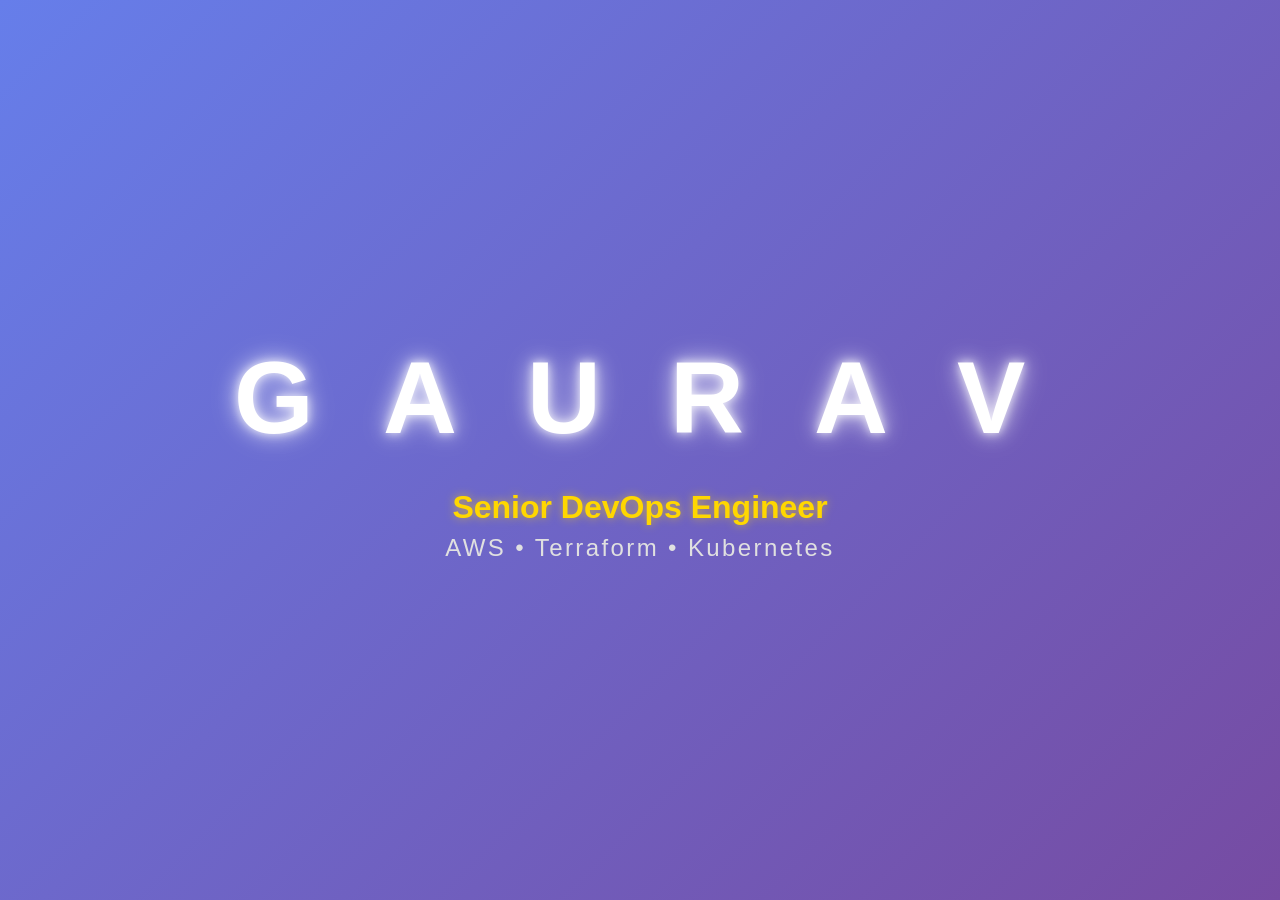
<file: index.html>
<!DOCTYPE html>
<html lang="en">
<head>
  <meta charset="UTF-8">
  <meta name="viewport" content="width=device-width, initial-scale=1.0">
  <meta name="description" content="Gaurav Choudhary - Senior DevOps Engineer specializing in AWS, Terraform, and Cloud Infrastructure">
  <meta name="keywords" content="DevOps Engineer, AWS, Terraform, Cloud Migration, Kubernetes, CI/CD">
  <meta name="author" content="Gaurav Choudhary">

  <!-- Open Graph Tags -->
  <meta property="og:title" content="Gaurav Choudhary - Senior DevOps Engineer">
  <meta property="og:description" content="7+ years experience in AWS, DevOps, and Cloud Infrastructure">
  <meta property="og:type" content="website">

  <title>Gaurav Choudhary - DevOps Engineer</title>
  <link rel="stylesheet" type="text/css" href="css/landing-style.css">

  <!-- Preload critical resources -->
  <link rel="preload" href="Smoke.mp4" as="video" type="video/mp4">
</head>
<body>
  <main>
    <a href="welcome.html" aria-label="Enter Gaurav's Portfolio">
      <section class="hero-section">
        <video
          src="Smoke.mp4"
          autoplay
          muted
          loop
          playsinline
          preload="metadata"
          aria-label="Background video with smoke effects"
        >
          <!-- Fallback for browsers that don't support video -->
          <div class="video-fallback"></div>
        </video>

        <h1 class="animated-name">
          <span aria-hidden="true">G</span>
          <span aria-hidden="true">A</span>
          <span aria-hidden="true">U</span>
          <span aria-hidden="true">R</span>
          <span aria-hidden="true">A</span>
          <span aria-hidden="true">V</span>
        </h1>

        <div class="subtitle">
          <p>Senior DevOps Engineer</p>
          <p>AWS • Terraform • Kubernetes</p>
        </div>
      </section>
    </a>
  </main>

  <!-- Schema.org structured data -->
  <script type="application/ld+json">
  {
    "@context": "https://schema.org",
    "@type": "Person",
    "name": "Gaurav Choudhary",
    "jobTitle": "Senior DevOps Engineer",
    "url": "https://github.com/gauravchoudhary",
    "sameAs": [
      "https://linkedin.com/in/gaurav-choudhary-70843b181"
    ],
    "knowsAbout": [
      "AWS", "DevOps", "Terraform", "Kubernetes", "Cloud Migration", "CI/CD"
    ]
  }
  </script>
</body>
</html>
</file>
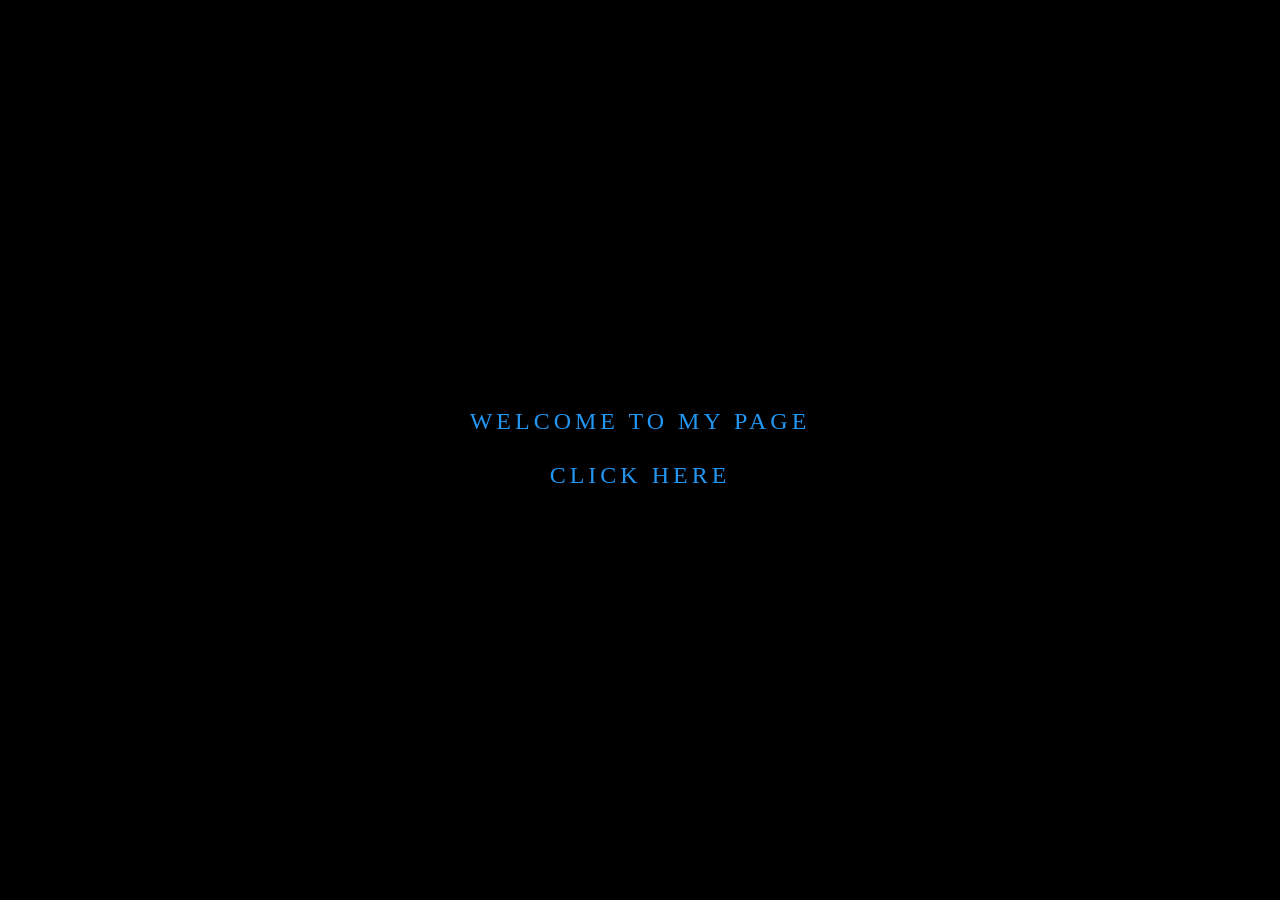
<file: Text.html>
<!DOCTYPE html>
<html>
<head>
  <title>NeonLights</title>
  <link rel="stylesheet" type="text/css" href="css/style.css">

</head>
<body>
  <center>
  	<a href="neonlights.html">
    <span></span>
    <span></span>
    <span></span>
    <span></span>
     Welcome to my Page<br>
     <br>
 Click Here</a>
  </center>

</body>
</html>
</file>
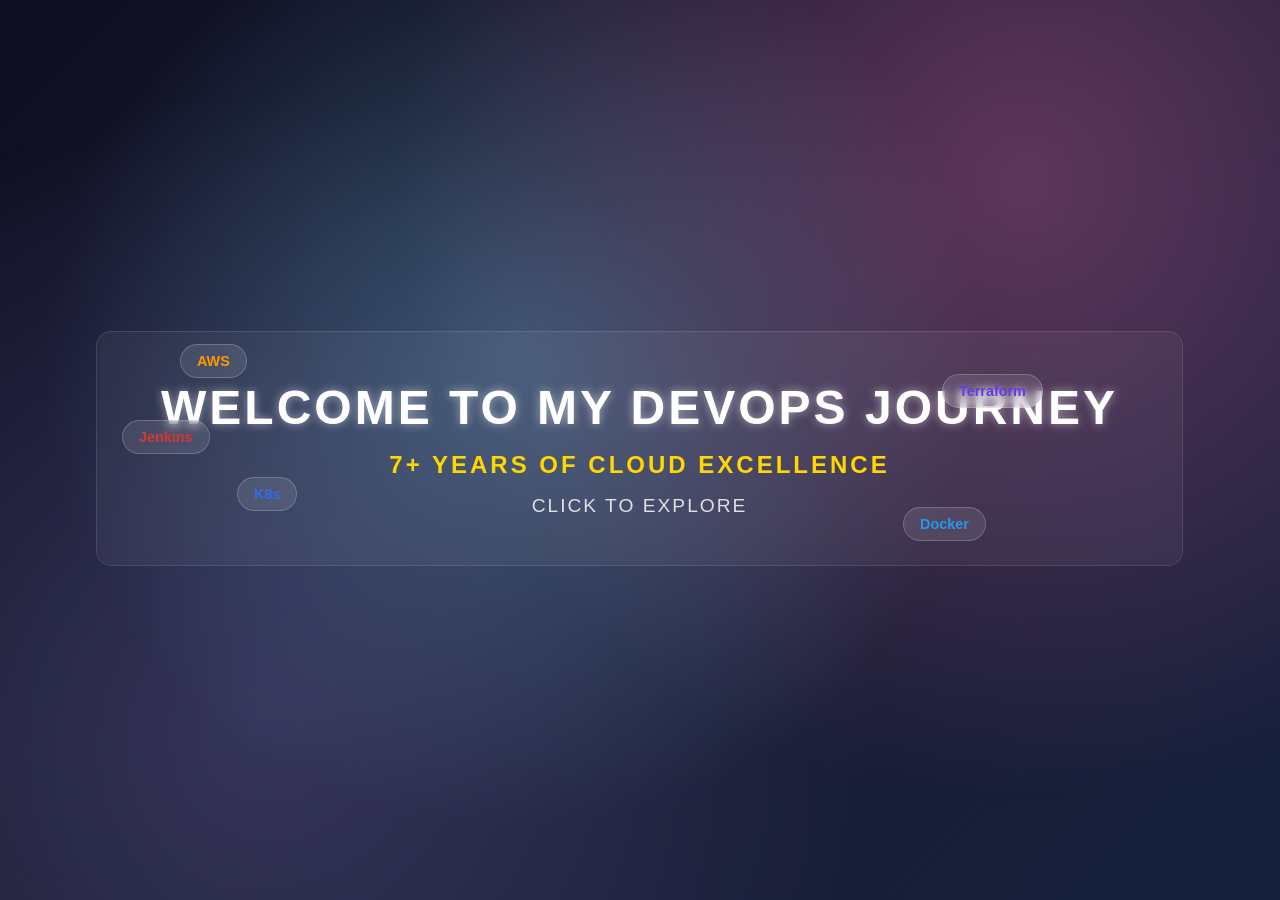
<file: welcome.html>
<!DOCTYPE html>
<html lang="en">
<head>
  <meta charset="UTF-8">
  <meta name="viewport" content="width=device-width, initial-scale=1.0">
  <meta name="description" content="Welcome to Gaurav Choudhary's DevOps Portfolio">
  <meta name="author" content="Gaurav Choudhary">
  <title>Welcome - Gaurav Choudhary Portfolio</title>
  <link rel="stylesheet" type="text/css" href="css/welcome-style.css">
</head>
<body>
  <main class="welcome-container">
    <div class="welcome-content">
      <a href="portfolio.html" class="neon-button" aria-label="View Portfolio">
        <span class="border-animation"></span>
        <span class="border-animation"></span>
        <span class="border-animation"></span>
        <span class="border-animation"></span>

        <div class="button-content">
          <h1>Welcome to My DevOps Journey</h1>
          <p class="subtitle">7+ Years of Cloud Excellence</p>
          <p class="cta">Click to Explore</p>
        </div>
      </a>
    </div>

    <div class="tech-icons">
      <div class="floating-icon aws">AWS</div>
      <div class="floating-icon terraform">Terraform</div>
      <div class="floating-icon k8s">K8s</div>
      <div class="floating-icon docker">Docker</div>
      <div class="floating-icon jenkins">Jenkins</div>
    </div>
  </main>
</body>
</html>
</file>
<file: css/landing-style.css>
/* Modern Landing Page Styles for Gaurav Choudhary Portfolio */

/* CSS Reset and Base Styles */
*, *::before, *::after {
  box-sizing: border-box;
  margin: 0;
  padding: 0;
}

body {
  font-family: 'Segoe UI', Tahoma, Geneva, Verdana, sans-serif;
  overflow: hidden;
  background: #000;
  color: #fff;
}

/* Hero Section */
.hero-section {
  position: relative;
  width: 100vw;
  height: 100vh;
  display: flex;
  align-items: center;
  justify-content: center;
  flex-direction: column;
  background: linear-gradient(135deg, #667eea 0%, #764ba2 100%);
  overflow: hidden;
}

/* Video Background */
video {
  position: absolute;
  top: 0;
  left: 0;
  width: 100%;
  height: 100%;
  object-fit: cover;
  z-index: 1;
}

/* Video Fallback */
.video-fallback {
  position: absolute;
  top: 0;
  left: 0;
  width: 100%;
  height: 100%;
  background: linear-gradient(135deg, #667eea 0%, #764ba2 100%);
  z-index: 1;
}

/* Animated Name */
.animated-name {
  position: relative;
  z-index: 10;
  font-size: clamp(3rem, 8vw, 8rem);
  font-weight: 900;
  letter-spacing: 0.2em;
  text-align: center;
  color: #fff;
  text-shadow: 0 0 20px rgba(255, 255, 255, 0.5);
  margin-bottom: 2rem;
}

.animated-name span {
  display: inline-block;
  opacity: 0;
  animation: letterReveal 1s ease-out forwards;
  text-shadow:
    0 0 10px rgba(255, 255, 255, 0.8),
    0 0 20px rgba(255, 255, 255, 0.6),
    0 0 30px rgba(255, 255, 255, 0.4);
}

/* Letter Animation Delays */
.animated-name span:nth-child(1) { animation-delay: 0.5s; }
.animated-name span:nth-child(2) { animation-delay: 0.8s; }
.animated-name span:nth-child(3) { animation-delay: 1.1s; }
.animated-name span:nth-child(4) { animation-delay: 1.4s; }
.animated-name span:nth-child(5) { animation-delay: 1.7s; }
.animated-name span:nth-child(6) { animation-delay: 2.0s; }

/* Subtitle */
.subtitle {
  position: relative;
  z-index: 10;
  text-align: center;
  opacity: 0;
  animation: fadeInUp 1s ease-out 2.5s forwards;
}

.subtitle p:first-child {
  font-size: clamp(1.2rem, 3vw, 2rem);
  font-weight: 600;
  margin-bottom: 0.5rem;
  color: #ffd700;
  text-shadow: 0 0 10px rgba(255, 215, 0, 0.6);
}

.subtitle p:last-child {
  font-size: clamp(1rem, 2.5vw, 1.5rem);
  color: #e0e0e0;
  font-weight: 300;
  letter-spacing: 0.1em;
}

/* Link Styles */
a {
  color: inherit;
  text-decoration: none;
  display: block;
  width: 100%;
  height: 100%;
  transition: transform 0.3s ease;
}

a:hover {
  transform: scale(1.02);
}

a:focus {
  outline: 2px solid #ffd700;
  outline-offset: 4px;
}

/* Keyframe Animations */
@keyframes letterReveal {
  0% {
    opacity: 0;
    transform: translateY(50px) rotateX(90deg);
    filter: blur(10px);
  }
  100% {
    opacity: 1;
    transform: translateY(0) rotateX(0);
    filter: blur(0);
  }
}

@keyframes fadeInUp {
  0% {
    opacity: 0;
    transform: translateY(30px);
  }
  100% {
    opacity: 1;
    transform: translateY(0);
  }
}

/* Responsive Design */
@media (max-width: 768px) {
  .animated-name {
    font-size: clamp(2rem, 12vw, 5rem);
    letter-spacing: 0.1em;
  }

  .subtitle p:first-child {
    font-size: clamp(1rem, 5vw, 1.5rem);
  }

  .subtitle p:last-child {
    font-size: clamp(0.9rem, 4vw, 1.2rem);
  }
}

@media (max-width: 480px) {
  .animated-name {
    margin-bottom: 1rem;
  }

  .subtitle {
    padding: 0 1rem;
  }
}

/* Accessibility */
@media (prefers-reduced-motion: reduce) {
  .animated-name span {
    animation: none;
    opacity: 1;
  }

  .subtitle {
    animation: none;
    opacity: 1;
  }

  a:hover {
    transform: none;
  }
}

/* Performance Optimizations */
.hero-section {
  will-change: transform;
}

.animated-name span {
  will-change: transform, opacity;
}

/* Loading State */
@media (prefers-reduced-data: reduce) {
  video {
    display: none;
  }
}
</file>
<file: css/style.css>
body{
	margin:0;
	padding: 0;
	display: flex;
	justify-content: center;
	align-items: center;
	min-height: 100vh;
	background: #031;
	font-family: consolas;
	background: black;

}
a{
	position: relative;
	display: inline-block;
	padding-bottom: 15px 30px;
	color: #2196f3;
	text-transform: uppercase;
	letter-spacing: 4px;
	text-decoration: none;
	font-size: 24px;
	overflow: hidden;
	transition: 0.2s;
}

a:hover{
	color: #255784;
	background: #2196;
	box-shadow: 0 0 10px #2196f3, 0 0 40px #2196f3, 0 0 80px #2196f3;
	transition-delay: 1s;
}
a span{
	position: absolute;
	display: block;
}
a span:nth-child(1){
	top: 0;
	left: -100%;
	width: 100%;

	height: 2px;
	background: linear-gradient(90deg, transparent, #00FA17);

}
a:hover span:nth-child(1){
	left: 100%;
	transition: 1s;
}

a span:nth-child(3){
	bottom: 0;
	right: -100%;
	width: 100%;
	
	height: 2px;
	background: linear-gradient(270deg, transparent, #FC72F3);

}
a:hover span:nth-child(3){
	right: 100%;
	transition: 1s;

}


a span:nth-child(2){
	top: -100%;
	right: 0;
	width: 2px;
	height: 100%;
	background: linear-gradient(180deg, transparent, #FB0404);

}
a:hover span:nth-child(2){
	top: 100%;
	transition: 1s;
	transition-delay: 0.5s;
}

a span:nth-child(4){
	bottom: -100%;
	left: 0;
	width: 2px;
	height: 100%;
	background: linear-gradient(360deg, transparent, #2196f3);

}
a:hover span:nth-child(4){
	bottom: 100%;
	transition: 1s;
	transition-delay: 0.5s;
}
</file>
<file: css/welcome-style.css>
/* Modern Welcome Page Styles for Gaurav Choudhary Portfolio */

/* CSS Reset and Base Styles */
*, *::before, *::after {
  box-sizing: border-box;
  margin: 0;
  padding: 0;
}

body {
  font-family: 'Segoe UI', Tahoma, Geneva, Verdana, sans-serif;
  min-height: 100vh;
  display: flex;
  justify-content: center;
  align-items: center;
  background: linear-gradient(135deg, #0f0f23 0%, #1a1a2e 50%, #16213e 100%);
  color: #fff;
  overflow: hidden;
  position: relative;
}

/* Animated Background Particles */
body::before {
  content: '';
  position: absolute;
  top: 0;
  left: 0;
  width: 100%;
  height: 100%;
  background-image:
    radial-gradient(circle at 20% 80%, rgba(120, 119, 198, 0.3) 0%, transparent 50%),
    radial-gradient(circle at 80% 20%, rgba(255, 119, 198, 0.3) 0%, transparent 50%),
    radial-gradient(circle at 40% 40%, rgba(120, 219, 255, 0.3) 0%, transparent 50%);
  animation: backgroundShift 20s ease-in-out infinite;
  z-index: 1;
}

/* Main Container */
.welcome-container {
  position: relative;
  z-index: 10;
  text-align: center;
  padding: 2rem;
}

.welcome-content {
  position: relative;
}

/* Neon Button */
.neon-button {
  position: relative;
  display: inline-block;
  padding: 3rem 4rem;
  text-decoration: none;
  text-transform: uppercase;
  letter-spacing: 3px;
  overflow: hidden;
  transition: all 0.3s ease;
  border-radius: 15px;
  background: rgba(255, 255, 255, 0.05);
  backdrop-filter: blur(10px);
  border: 1px solid rgba(255, 255, 255, 0.1);
}

.neon-button:hover {
  color: #fff;
  background: rgba(33, 150, 243, 0.1);
  box-shadow:
    0 0 20px rgba(33, 150, 243, 0.5),
    0 0 40px rgba(33, 150, 243, 0.3),
    0 0 80px rgba(33, 150, 243, 0.2);
  transform: translateY(-5px);
}

/* Border Animations */
.border-animation {
  position: absolute;
  display: block;
}

/* Top Border */
.border-animation:nth-child(1) {
  top: 0;
  left: -100%;
  width: 100%;
  height: 3px;
  background: linear-gradient(90deg, transparent, #00ff41, transparent);
  animation: borderTop 3s linear infinite;
}

/* Right Border */
.border-animation:nth-child(2) {
  top: -100%;
  right: 0;
  width: 3px;
  height: 100%;
  background: linear-gradient(180deg, transparent, #ff0040, transparent);
  animation: borderRight 3s linear infinite 0.75s;
}

/* Bottom Border */
.border-animation:nth-child(3) {
  bottom: 0;
  right: -100%;
  width: 100%;
  height: 3px;
  background: linear-gradient(270deg, transparent, #ff6b00, transparent);
  animation: borderBottom 3s linear infinite 1.5s;
}

/* Left Border */
.border-animation:nth-child(4) {
  bottom: -100%;
  left: 0;
  width: 3px;
  height: 100%;
  background: linear-gradient(360deg, transparent, #2196f3, transparent);
  animation: borderLeft 3s linear infinite 2.25s;
}

/* Button Content */
.button-content h1 {
  font-size: clamp(1.5rem, 4vw, 3rem);
  font-weight: 700;
  margin-bottom: 1rem;
  color: #fff;
  text-shadow: 0 0 10px rgba(255, 255, 255, 0.5);
}

.button-content .subtitle {
  font-size: clamp(1rem, 2.5vw, 1.5rem);
  color: #ffd700;
  margin-bottom: 1rem;
  font-weight: 600;
}

.button-content .cta {
  font-size: clamp(0.9rem, 2vw, 1.2rem);
  color: #e0e0e0;
  font-weight: 400;
  letter-spacing: 2px;
}

/* Floating Tech Icons */
.tech-icons {
  position: absolute;
  top: 0;
  left: 0;
  width: 100%;
  height: 100%;
  pointer-events: none;
  z-index: 5;
}

.floating-icon {
  position: absolute;
  padding: 0.5rem 1rem;
  background: rgba(255, 255, 255, 0.1);
  border: 1px solid rgba(255, 255, 255, 0.2);
  border-radius: 25px;
  font-size: 0.9rem;
  font-weight: 600;
  color: #fff;
  backdrop-filter: blur(5px);
  animation: float 6s ease-in-out infinite;
}

.floating-icon.aws {
  top: 15%;
  left: 10%;
  animation-delay: 0s;
  color: #ff9900;
}

.floating-icon.terraform {
  top: 25%;
  right: 15%;
  animation-delay: 1.2s;
  color: #623ce4;
}

.floating-icon.k8s {
  bottom: 30%;
  left: 15%;
  animation-delay: 2.4s;
  color: #326ce5;
}

.floating-icon.docker {
  bottom: 20%;
  right: 20%;
  animation-delay: 3.6s;
  color: #2496ed;
}

.floating-icon.jenkins {
  top: 40%;
  left: 5%;
  animation-delay: 4.8s;
  color: #d33833;
}

/* Keyframe Animations */
@keyframes borderTop {
  0% { left: -100%; }
  50%, 100% { left: 100%; }
}

@keyframes borderRight {
  0% { top: -100%; }
  50%, 100% { top: 100%; }
}

@keyframes borderBottom {
  0% { right: -100%; }
  50%, 100% { right: 100%; }
}

@keyframes borderLeft {
  0% { bottom: -100%; }
  50%, 100% { bottom: 100%; }
}

@keyframes float {
  0%, 100% {
    transform: translateY(0px) rotate(0deg);
    opacity: 0.7;
  }
  25% {
    transform: translateY(-20px) rotate(1deg);
    opacity: 1;
  }
  50% {
    transform: translateY(-10px) rotate(-0.5deg);
    opacity: 0.8;
  }
  75% {
    transform: translateY(-15px) rotate(0.5deg);
    opacity: 0.9;
  }
}

@keyframes backgroundShift {
  0%, 100% {
    transform: translateX(0%) translateY(0%);
  }
  25% {
    transform: translateX(-5%) translateY(-10%);
  }
  50% {
    transform: translateX(-10%) translateY(5%);
  }
  75% {
    transform: translateX(5%) translateY(-5%);
  }
}

/* Hover Effects for Border Animation */
.neon-button:hover .border-animation:nth-child(1) {
  animation-duration: 1s;
}

.neon-button:hover .border-animation:nth-child(2) {
  animation-duration: 1s;
  animation-delay: 0.25s;
}

.neon-button:hover .border-animation:nth-child(3) {
  animation-duration: 1s;
  animation-delay: 0.5s;
}

.neon-button:hover .border-animation:nth-child(4) {
  animation-duration: 1s;
  animation-delay: 0.75s;
}

/* Responsive Design */
@media (max-width: 768px) {
  .neon-button {
    padding: 2rem 3rem;
    letter-spacing: 2px;
  }

  .floating-icon {
    font-size: 0.8rem;
    padding: 0.4rem 0.8rem;
  }

  .tech-icons {
    display: none; /* Hide floating icons on small screens */
  }
}

@media (max-width: 480px) {
  .welcome-container {
    padding: 1rem;
  }

  .neon-button {
    padding: 1.5rem 2rem;
    letter-spacing: 1px;
  }

  .button-content h1 {
    margin-bottom: 0.5rem;
  }
}

/* Accessibility */
@media (prefers-reduced-motion: reduce) {
  .border-animation,
  .floating-icon,
  body::before {
    animation: none;
  }

  .neon-button:hover {
    transform: none;
  }
}

/* Focus Styles */
.neon-button:focus {
  outline: 2px solid #ffd700;
  outline-offset: 4px;
}

/* Performance Optimizations */
.neon-button,
.floating-icon,
.border-animation {
  will-change: transform;
}

body::before {
  will-change: transform;
}
</file>
